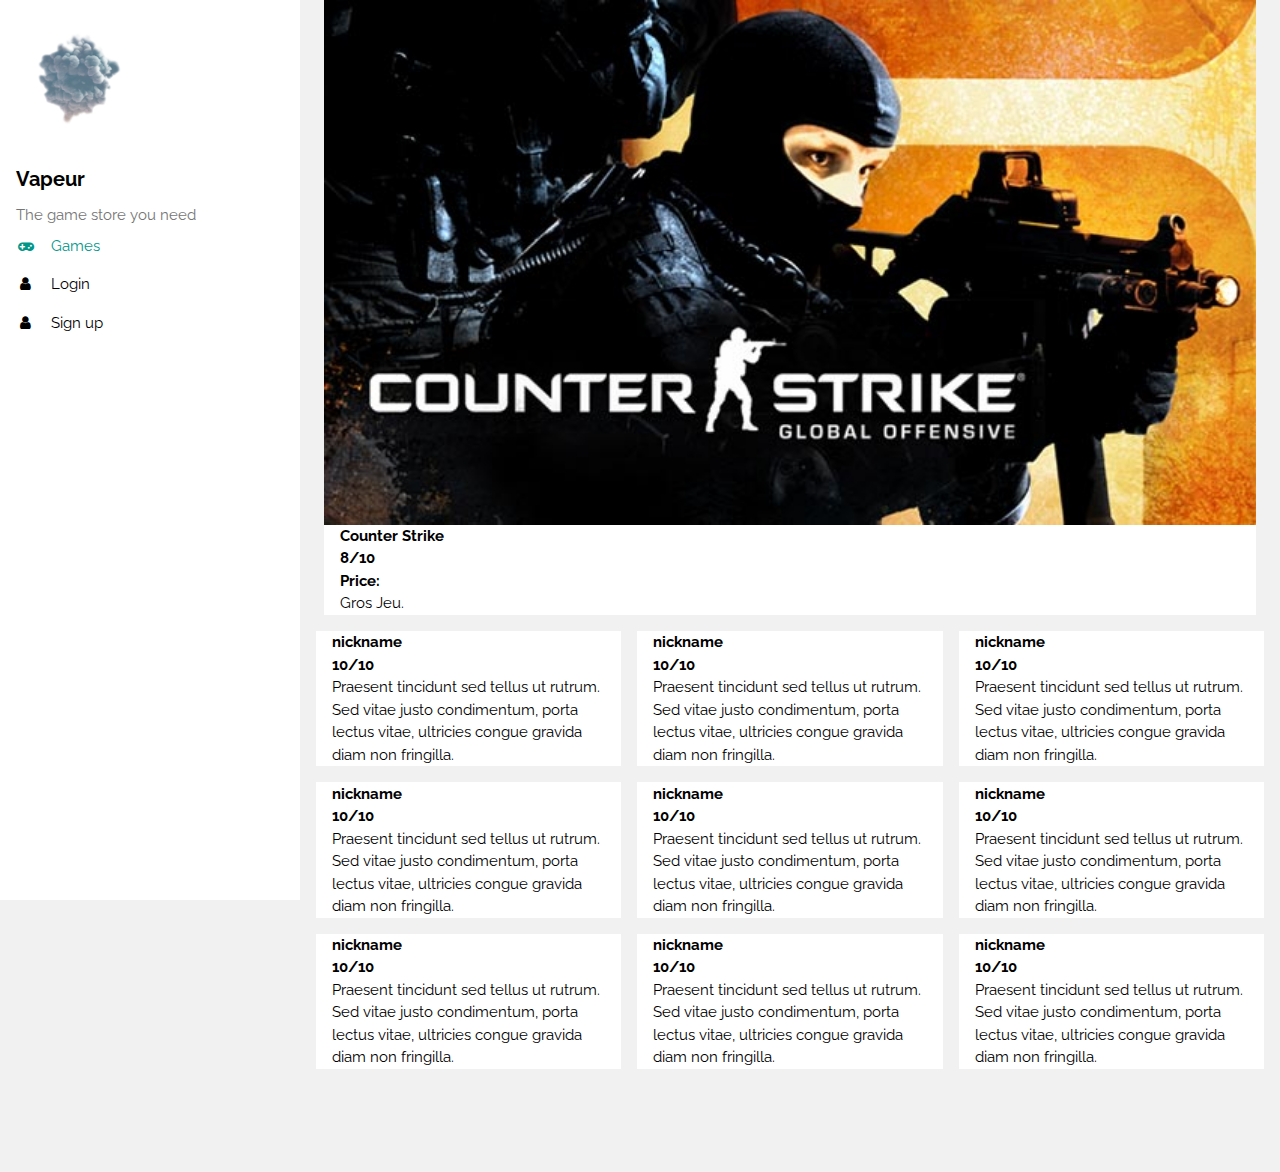
<file: Vapeur/WebContent/game.html>
<!DOCTYPE html>
<html>
<title>Vapeur</title>
<meta charset="UTF-8">
<meta name="viewport" content="width=device-width, initial-scale=1">
<link rel="stylesheet" href="https://www.w3schools.com/w3css/4/w3.css">
<link rel="stylesheet" href="https://fonts.googleapis.com/css?family=Raleway">
<link rel="stylesheet" href="https://cdnjs.cloudflare.com/ajax/libs/font-awesome/4.7.0/css/font-awesome.min.css">
<link rel="stylesheet" href="stylesheet.css">
<link rel="icon" type="image/png" href="vapeur_logo.png" />


<style>
  body,h1,h2,h3,h4,h5,h6 {font-family: "Raleway", sans-serif}
</style>
<body class="w3-light-grey w3-content" style="max-width:1600px">

  <!-- Sidebar/menu -->
  <nav class="w3-sidebar w3-collapse w3-white w3-animate-left" style="z-index:3;width:300px;" id="mySidebar"><br>
    <div class="w3-container">
      <a href="#" onclick="w3_close()" class="w3-hide-large w3-right w3-jumbo w3-padding w3-hover-grey" title="close menu">
        <i class="fa fa-remove"></i>
      </a>
      <img src="vapeur_logo.png" style="width:45%;" class="w3-round"><br><br>
      <h4><b id="nickname">Vapeur</b></h4>
      <p id='wallet' class="w3-text-grey">The game store you need</p>
    </div>
    <div id= "menu" class="w3-bar-block">
      <a href="/Vapeur/index.html" onclick="w3_close()" class="w3-bar-item w3-button w3-padding w3-text-teal"><i class="fa fa-gamepad fa-fw w3-margin-right"></i>Games</a> 
      <a id ="login_sidebar_button" onclick="w3_close();document.getElementById('id01').style.display='block';document.getElementById('id02').style.display='none';" class="w3-bar-item w3-button w3-padding"><i class="fa fa-user fa-fw w3-margin-right"></i>Login</a>
      <a id="signup_sidebar_button" onclick="w3_close();document.getElementById('id02').style.display='block';document.getElementById('id01').style.display='none';" class="w3-bar-item w3-button w3-padding"><i class="fa fa-user fa-fw w3-margin-right"></i>Sign up</a> 
    </div>
  </nav>

  <!-- Overlay effect when opening sidebar on small screens -->
  <div class="w3-overlay w3-hide-large w3-animate-opacity" onclick="w3_close()" style="cursor:pointer" title="close side menu" id="myOverlay"></div>

  <!-- !PAGE CONTENT! -->
  <div class="w3-main" id="test" style="margin-left:300px">
    <div id="id01" class="modal">
      <div class="modal-content animate">
        <div class="imgcontainer">
          <span onclick="document.getElementById('id01').style.display='none'" class="close" title="Close Modal">&times;</span>
        </div>

        <div class="container">
          <label><b>Mail</b></label>
          <input id="mail" type="text" placeholder="Enter mail" required>
          
          <label><b>Password</b></label>
          <input id="pass" type="password" placeholder="Enter Password" required>
          
          <button class="loginbutton" onclick="doLog()">Login</button>
        </div>
      </div>
    </div>
    <div id="id02" class="modal">
      <div class="modal-content animate">
        <div class="imgcontainer">
          <span onclick="document.getElementById('id02').style.display='none'" class="close" title="Close Modal">&times;</span>
        </div>
        <div class="container">
          <label><b>Mail</b></label>
          <input id="register-mail" type="text" placeholder="Enter Mail" name="username" required>
          <label><b>Nickname</b></label>
          <input id="register-nickname" type="text" placeholder="Enter Nickname" name="nickname" required>
          <label><b>name</b></label>
          <input id="register-name" type="text" placeholder="Enter Username" name="name" required>
          <label><b>Password</b></label>
          <input id="register-pass" type="password" placeholder="Enter Password" name="psw" required>
          <label><b>Confirm Password</b></label>
          <input id="register-confirm-pass" type="password" name="psw" required>
          <ul class="errorMessages" hidden="true"></ul>
          <button class="loginbutton" onclick="doRegister()"">signup</button>

        </div>
      </div>
    </div>
    <!-- First Photo Grid-->
    <div class="w3-row-padding">
      <div class="w3-container w3-margin-bottom">
        <img id="game_img" src="./image/csgo.jpg" alt="Norway" style="width:100%" class="image w3-hover-opacity">
        <div class="w3-container w3-white">
          <p><b id='title'>Counter Strike</b></p>
          <p><b id='mark'>8</b><b>/10</b></p>
          <p><b id='price'>Price: </b></p>
          <p id='desc' class="desc" >Gros Jeu.</p>
        </div>
      </div>
    </div>

    <div hidden=true; class="w3-row-padding" id="buyrow">
      <div class=" w3-container w3-margin-bottom">
        <button style="width:100%" onclick="addToSelection()">Add to my selection </button>
      </div>
    </div>
    <div hidden=true; class="w3-row-padding" id="reviewrow">
      <div class=" w3-container w3-margin-bottom">
        <p><b id="yourreview">Write a review</b></p>
        <div class="w3-row-padding">
          <div class="w3-twothird w3-container">
            <textarea  id="rev" name="review" maxlength="200" style="width:100%;"   rows="6"  class="boxsizingBorder">Write your review here
            </textarea> 
          </div>
          <div class="w3-third w3-container w3-margin-bottom">
            <div style="text-align: center;margin-bottom: 10%">
              <label><b align="center">Mark</b></label>
              <input id="gamereview" name="game" hidden="true"></select>
              <input id="userreview" name="user" hidden="true"></select>
              <input id="reviewid" name="reviewID" hidden="true"></select>
              <select id="usermark" name="mark">
                <option value="1">1</option>
                <option value="2">2</option>
                <option value="3">3</option>
                <option value="4">4</option>
                <option value="5">5</option>
                <option value="6">6</option>
                <option value="7">7</option>
                <option value="8">8</option>
                <option value="9">9</option>
                <option value="10">10</option>
              </select> 
            </div>
            <div style="text-align: center;">
              <button id = "send" onclick="sendReview()" >Send Review</button>
            </div>
          </div>
        </div>
      </div>
    </div>
    
    <!-- review grid Grid-->
    <div id="reviews">
      <div class="w3-row-padding" id="firstRow">
        <div class="w3-third w3-container w3-margin-bottom">
          <div class="w3-container w3-white">
            <p><b>nickname</b></p>
            <p><b>10/10</b></p>
            <p class="desc">Praesent tincidunt sed tellus ut rutrum. Sed vitae justo condimentum, porta lectus vitae, ultricies congue gravida diam non fringilla.</p>
          </div>
        </div>
        <div class="w3-third w3-container w3-margin-bottom">
          <div class="w3-container w3-white">
            <p><b>nickname</b></p>
            <p><b>10/10</b></p>
            <p class="desc">Praesent tincidunt sed tellus ut rutrum. Sed vitae justo condimentum, porta lectus vitae, ultricies congue gravida diam non fringilla.</p>
          </div>
        </div>
        <div class="w3-third w3-container w3-margin-bottom">
          <div class="w3-container w3-white">
            <p><b>nickname</b></p>
            <p><b>10/10</b></p>
            <p class="desc">Praesent tincidunt sed tellus ut rutrum. Sed vitae justo condimentum, porta lectus vitae, ultricies congue gravida diam non fringilla.</p>
          </div>
        </div>
      </div>
      <!-- review grid Grid-->
      <div class="w3-row-padding" id="secondRow">
        <div class="w3-third w3-container w3-margin-bottom">
          <div class="w3-container w3-white">
            <p><b>nickname</b></p>
            <p><b>10/10</b></p>
            <p class="desc">Praesent tincidunt sed tellus ut rutrum. Sed vitae justo condimentum, porta lectus vitae, ultricies congue gravida diam non fringilla.</p>
          </div>
        </div>
        <div class="w3-third w3-container w3-margin-bottom">
          <div class="w3-container w3-white">
            <p><b>nickname</b></p>
            <p><b>10/10</b></p>
            <p class="desc">Praesent tincidunt sed tellus ut rutrum. Sed vitae justo condimentum, porta lectus vitae, ultricies congue gravida diam non fringilla.</p>
          </div>
        </div>
        <div class="w3-third w3-container w3-margin-bottom">
          <div class="w3-container w3-white">
            <p><b>nickname</b></p>
            <p><b>10/10</b></p>
            <p class="desc">Praesent tincidunt sed tellus ut rutrum. Sed vitae justo condimentum, porta lectus vitae, ultricies congue gravida diam non fringilla.</p>
          </div>
        </div>
      </div>
      <!-- review grid Grid-->
      <div class="w3-row-padding" id="thirdRow">
        <div class="w3-third w3-container w3-margin-bottom">
          <div class="w3-container w3-white">
            <p><b>nickname</b></p>
            <p><b>10/10</b></p>
            <p class="desc">Praesent tincidunt sed tellus ut rutrum. Sed vitae justo condimentum, porta lectus vitae, ultricies congue gravida diam non fringilla.</p>
          </div>
        </div>
        <div class="w3-third w3-container w3-margin-bottom">
          <div class="w3-container w3-white">
            <p><b>nickname</b></p>
            <p><b>10/10</b></p>
            <p class="desc">Praesent tincidunt sed tellus ut rutrum. Sed vitae justo condimentum, porta lectus vitae, ultricies congue gravida diam non fringilla.</p>
          </div>
        </div>
        <div class="w3-third w3-container w3-margin-bottom">
          <div class="w3-container w3-white">
            <p><b>nickname</b></p>
            <p><b>10/10</b></p>
            <p class="desc">Praesent tincidunt sed tellus ut rutrum. Sed vitae justo condimentum, porta lectus vitae, ultricies congue gravida diam non fringilla.</p>
          </div>
        </div>
      </div>
    </div>
    <!-- Pagination -->
    <div class="w3-center w3-padding-32">
      <div class="w3-bar" id="pagination">
       
      </div>
    </div>
  </div>
  <script>
    function addToSelection(){
      var xhttp = new XMLHttpRequest();
      var parameters="game="+game.id;
      xhttp.open("POST", "http://localhost:8085/Vapeur/Selection", true);
      xhttp.setRequestHeader("Content-type", "application/x-www-form-urlencoded")
      xhttp.send(parameters);
    }
    function doLog(){
      document.getElementById('id01').style.display='none';
      var xhttp = new XMLHttpRequest();
      xhttp.onreadystatechange = function() {
        if (this.readyState == 4 && this.status == 200) {
          log();
          loadReview();
        }
      }
      var mail=encodeURIComponent(document.getElementById("mail").value);
      var pass=encodeURIComponent(document.getElementById("pass").value);
      var parameters="mail="+mail+"&password="+pass;
      xhttp.open("POST", "http://localhost:8085/Vapeur/Auth", true);
      xhttp.setRequestHeader("Content-type", "application/x-www-form-urlencoded")
      xhttp.send(parameters);
    }
    function doRegister(){
      var xhttp = new XMLHttpRequest();
      xhttp.onreadystatechange = function() {
        if (this.readyState == 4 && this.status == 200) {
          log();
        }
      }
      if(document.getElementById("register-pass").value!=document.getElementById("register-confirm-pass").value){
        document.getElementsByClassName("errorMessages")[0].hidden = false;
        document.getElementsByClassName("errorMessages")[0].innerHTML="<li>Password don't match</li>";
        return;
      }
      document.getElementById('id02').style.display='none';

      var mail=encodeURIComponent(document.getElementById("register-mail").value);
      var name=encodeURIComponent(document.getElementById("register-name").value);
      var nickname=encodeURIComponent(document.getElementById("register-nickname").value);
      var pass=encodeURIComponent(document.getElementById("register-pass").value);
      var parameters="mail="+mail+"&password="+pass+"&nickname="+nickname+"&name="+name;
      xhttp.open("POST", "http://localhost:8085/Vapeur/Register", true);
      xhttp.setRequestHeader("Content-type", "application/x-www-form-urlencoded")
      xhttp.send(parameters);
    }

    function getWallet(){
      var xhttp = new XMLHttpRequest();
      xhttp.open("GET", "http://localhost:8085/Vapeur/user/wallet", false);
      xhttp.send();
      if(xhttp.responseText.length > 0 || xhttp.responseText){
        return xhttp.responseText;
      }
    }
    function getQueryParameter ( parameterName ) {
      var queryString = window.top.location.search.substring(1);
      var parameterName = parameterName + "=";
      if ( queryString.length > 0 ) {
        begin = queryString.indexOf ( parameterName );
        if ( begin != -1 ) {
          begin += parameterName.length;
          end = queryString.indexOf ( "&" , begin );
          if ( end == -1 ) {
            end = queryString.length
          }
          return unescape ( queryString.substring ( begin, end ) );
        }
      }
      return "null";
    } 
    function loadGame(){
      game = getQueryParameter("game");
      var xhttp = new XMLHttpRequest();
      xhttp.onreadystatechange = function() {
        if (this.readyState == 4 && this.status == 200) {
          game=JSON.parse(this.responseText);
          document.getElementById("game_img").src = "image/"+game.image;
          document.getElementById("title").innerHTML = game.title;
          document.getElementById("desc").innerHTML = game.description;
          document.getElementById("price").innerHTML += game.price + " €";
          loadReview();
        }
      };
      xhttp.open("GET", "http://localhost:8085/Vapeur/game?game="+game, true);
      xhttp.send();
    }
    function loadReview(){
      var xhttp = new XMLHttpRequest();
      xhttp.onreadystatechange = function() {
        if (this.readyState == 4 && this.status == 200) {
          reviews=JSON.parse(this.responseText);
          displayReview();
          if(user != null){
            for(i=0;i<reviews.length;i++){
              if (reviews[i].author.id == user.id){
                review = reviews[i];
                document.getElementById("gamereview").value=game.id;
                document.getElementById("rev").value=review.review;
                document.getElementById("usermark").value=review.mark;
                document.getElementById("send").innerHTML="Modify your review";
                break;
              }
            }
          }

        }
      };
      xhttp.open("GET", "http://localhost:8085/Vapeur/user/reviews?game="+game.id, true);
      xhttp.send();
    }
    function displayReview(){
      var mean = 0;
      for(i=0;i<reviews.length;i++){
        mean+=reviews[i].mark;
      }
      mean = mean / reviews.length;
      document.getElementById("mark").innerHTML = ("" + mean).substring(0,4);
      pagination();
      changePage(0);
    }

    function sendReview(x){
      var xhttp = new XMLHttpRequest();
      var url = "/Vapeur/user/reviews?game="+game.id+"&review="+encodeURIComponent(document.getElementById("rev").value)+"&mark="+document.getElementById("usermark").value;
      var method="POST";
      if ("undefined" != typeof review){
        method="PUT";
        url+="&reviewID="+review.id;

      }
      console.log(url);
      console.log(method);
      xhttp.onreadystatechange = function() {
        if (this.readyState == 4 && this.status == 200) {
          loadReview();
        }
      }
      xhttp.open(method, url, true);
      xhttp.send();
      
    }

    function log(){
      var xhttp = new XMLHttpRequest();
      xhttp.onreadystatechange = function() {
        if (this.readyState == 4 && this.status == 200) {
          if(this.responseText.length > 0 ||this.responseText){
            user = JSON.parse(this.responseText);
            document.getElementById("userreview").innerHTML = "<option value=\""+user.id+"\"></option>";
            document.getElementById("userreview").value=user.id;
            document.getElementById("reviewrow").hidden=false;
            document.getElementById("buyrow").hidden=false;
            document.getElementById("nickname").innerHTML = user.nickname;
            document.getElementById("wallet").innerHTML = getWallet() + " €";
            document.getElementById("login_sidebar_button").remove();
            document.getElementById("signup_sidebar_button").remove();
            document.getElementById("menu").innerHTML += `
            <a id ="library_sidebar_button" onclick="w3_close(); goToLibrary()" class="w3-bar-item w3-button w3-padding"><i class="fa fa-book fa-fw w3-margin-right"></i>Library</a>
            <a id="selection_sidebar_button" onclick="w3_close(); goToSelection()" class="w3-bar-item w3-button w3-padding"><i class="fa fa-shopping-basket fa-fw w3-margin-right"></i>Selection</a> 
            <a id="friend_sidebar_button" onclick="w3_close(); goToFriend()" class="w3-bar-item w3-button w3-padding"><i class="fa fa-user fa-fw w3-margin-right"></i>Friend</a>
            `
          }
        }
      };
      xhttp.open("GET", "http://localhost:8085/Vapeur/Auth", true);
      xhttp.send();
    }

// Script to open and close sidebar
function w3_open() {
  document.getElementById("mySidebar").style.display = "block";
  document.getElementById("myOverlay").style.display = "block";
}

function w3_close() {
  document.getElementById("mySidebar").style.display = "none";
  document.getElementById("myOverlay").style.display = "none";
}
function goToGame(x){
  window.location = "/Vapeur/game.html?game="+x;
}
function goToLibrary(){
 window.location = "/Vapeur/library.html";
}
function goToSelection(){
  window.location = "/Vapeur/selection.html";
}
function goToFriend(){
    window.location = "/Vapeur/friend.html";
}
function goToFriend(){
    window.location = "/Vapeur/friend.html";
}
function logoff(){
    var xhttp = new XMLHttpRequest();
    xhttp.onreadystatechange = function() {
      if (this.readyState == 4 && this.status == 200) {
       location.reload(); 
     }
   };
   xhttp.open("DELETE", "http://localhost:8085/Vapeur/Auth", true);
   xhttp.send();
 }
function nextPage(){
  if (currentpage<pagenumber)
    changePage(currentpage+1);
}
function prevPage(){ 
  if(currentpage >0)
    changePage(currentpage-1);
}
function changePage(x){
  while(container.length<9)
    addContainer();
  if (reviews.length - x*9<9){
    for(i=0;i<9-reviews.length + x*9;i++){
      removeContainer();
    }
  }
  for (var i = 0; i < container.length; i++) {
    container[i].getElementsByTagName("b")[0].innerHTML=reviews[i+x*9].author.nickname;
    container[i].getElementsByTagName("b")[1].innerHTML = reviews[i+x*9].mark+"/10";
    container[i].getElementsByClassName("desc")[0].innerHTML = reviews[i+x*9].review;
    var redcolor = 255-255 * reviews[i+x*9].mark/10;
    var bluecolor = 255 * reviews[i+x*9].mark/10;
    redcolor = redcolor.toString(16).substring(0,2);
    bluecolor = bluecolor.toString(16).substring(0,2);
    if (redcolor =="0")
      redcolor = "00";
    if (bluecolor =="0")
      bluecolor = "00";
    container[i].getElementsByTagName("b")[1].style.color="#"+redcolor+"33"+bluecolor;
  }
  pagins = document.getElementsByClassName("pagin");
  for(i = 0 ; i<pagins.length;i++){
    if(pagins[i].innerHTML==currentpage+1){
      pagins[i].classList.add("w3-hover-black");
      pagins[i].classList.remove("w3-black");

    }
    else{
      pagins[i].classList.remove("w3-hover-black");
      pagins[i].classList.add("w3-black");
    }
  }
  currentpage=x;
}
function removeContainer(){
  if(container.length >0){
    container[container.length-1].remove();
    container = document.getElementById("reviews").getElementsByClassName("w3-third");
  }
}
function addContainer(){
  var id = null;
  if(container.length<3){
    id = "firstRow";
  }else if(container.length<6){
    id = "secondRow";
  }else if(container.length<9){
    id = "thirdRow";
  }else{
    return;
  }
  document.getElementById(id).innerHTML += `
  <div class="w3-third w3-container w3-margin-bottom">
    <div class="w3-container w3-white">
      <p><b>nickname</b></p>
      <p><b>10/10</b></p>
      <p class="desc">Praesent tincidunt sed tellus ut rutrum. Sed vitae justo condimentum, porta lectus vitae, ultricies congue gravida diam non fringilla.</p>
    </div>
  </div>`
}

function pagination(){
  document.getElementById("pagination").innerHTML="";
  pagenumber = reviews.length/9;
  if (pagenumber >1){
    innerhtml = "<button onclick=\"prevPage()\" class=\"w3-bar-item w3-button w3-hover-black\">&laquo;</button><button onclick=\"changePage(0)\" class=\" pagin w3-bar-item w3-black w3-button\">1</button>";
    for(i=1;i<pagenumber;i++){
     innerhtml = innerhtml + "<button onclick=\"changePage("+i+")\" class=\"pagin w3-bar-item w3-button w3-hover-black\">"+(i+1)+"</button>";
   }
   
   innerhtml = innerhtml + "<button onclick=\"nextPage()\" class=\"w3-bar-item w3-button w3-hover-black\">&raquo;</button>";
   document.getElementById("pagination").innerHTML=innerhtml
 }
}
log();
var user = null;
var game = null;
var review;
var container = document.getElementById("reviews").getElementsByClassName("w3-third");
var reviews =null;
var currentpage=1;
var pagenumber = 0;
loadGame();
</script>

</body>
</html>
</file>
<file: Vapeur/WebContent/stylesheet.css>
/* Full-width input fields */
input[type=text], input[type=password] {
    width: 100%;
    padding: 12px 20px;
    margin: 8px 0;
    display: inline-block;
    border: 1px solid #ccc;
    box-sizing: border-box;
}
.errorMessages {
    list-style-type: disc;
    margin: 0 10px 15px 10px;
    padding: 8px 35px 8px 30px;
    color: #B94A48;
    background-color: #F2DEDE;
    border: 2px solid #EED3D7;
    border-radius: 4px;
    text-shadow: 0 1px 0 rgba(255, 255, 255, 0.5);
}
/* Set a style for all buttons */
hr {
    display: block;
    height: 1px;
    border: 0;
    border-top: 1px solid #ccc;
    margin: 1em 0;
    padding: 0;
}
     
.loginbutton {
    background-color: #4CAF50;
    color: white;
    padding: 14px 20px;
    margin: 8px 0;
    border: none;
    cursor: pointer;
    width: 100%;
}

.loginbutton:hover {
    opacity: 0.8;
}

.fa-gift{
	float: right;
}

.fa-check{
	float:right;
	color:green;
}

.fa-plus-circle{
	float:right;
	color:green;
}

.fa-plus{
	float:right;
	color:green;
}

.fa-times{
	float: right;
	color: red;
}

.fa-plus-circle:hover{
	background: rgba(255,255,255,1);
	color: #64bb5d;
}

.fa-plus:hover{
	background: rgba(255,255,255,1);
	color: #64bb5d;
}

.fa-check:hover{
	background: rgba(255,255,255,1);
	color: #64bb5d;
}

.fa-times:hover{
	background: rgba(255,255,255,1);
	color: #bb5d64;
}

/* Extra styles for the cancel button */
.cancelbtn {
    width: auto;
    padding: 10px 18px;
    background-color: #f44336;
}

/* Center the image and position the close button */
.imgcontainer {
    text-align: center;
    margin: 24px 0 12px 0;
    position: relative;
}

p{
margin : 0px;	
}

img.avatar {
    width: 40%;
    border-radius: 50%;
}

#main-container{
    position: relative;
}
#test{
    position: relative;
}
.container {
    padding: 16px;
}

span.psw {
    float: right;
    padding-top: 16px;
}

/* The Modal (background) */
.modal {
    display: none; /* Hidden by default */
    position: absolute; /* Stay in place */
    z-index: 1; /* Sit on top */
    left: 0;
    top: 0;
    width: 100%; /* Full width */
    height: 100%; /* Full height */
    overflow: auto; /* Enable scroll if needed */
    background-color: rgb(0,0,0); /* Fallback color */
    background-color: rgba(0,0,0,0.4); /* Black w/ opacity */
    padding-top: 60px;
}

/* Modal Content/Box */
.modal-content {
    background-color: #fefefe;
    margin: 5% auto 15% auto; /* 5% from the top, 15% from the bottom and centered */
    border: 1px solid #888;
    width: 80%; /* Could be more or less, depending on screen size */
}

#modal-select{
    background-color: #fefefe;
    border: 1px solid #888;
    width: 100%;
}
#id03{
    display: none; /* Hidden by default */
    z-index: 1; /* Sit on top */
    left: 0;
    top: 0;
    width: 100%; /* Full width */
    height: 100%; /* Full height */
    overflow: auto; /* Enable scroll if needed */
    background-color: rgb(0,0,0); /* Fallback color */
    background-color: rgba(0,0,0,0.4); /* Black w/ opacity */
}

/* The Close Button (x) */
.close {
    position: absolute;
    right: 25px;
    top: -50px;
    color: #000;
    font-size: 50px;
    font-weight: bold;
}

.close:hover,
.close:focus {
    color: red;
    cursor: pointer;
}

/* Add Zoom Animation */
.animate {
    -webkit-animation: animatezoom 0.6s;
    animation: animatezoom 0.6s
}

@-webkit-keyframes animatezoom {
    from {-webkit-transform: scale(0)} 
    to {-webkit-transform: scale(1)}
}

@keyframes animatezoom {
    from {transform: scale(0)} 
    to {transform: scale(1)}
}

/* Change styles for span and cancel button on extra small screens */
@media screen and (max-width: 300px) {
    span.psw {
     display: block;
     float: none;
 }
 .cancelbtn {
     width: 100%;
 }
}

.library{
    margin: 0 0 0 0;
    padding: 0 0 0 0;
}
</file>
